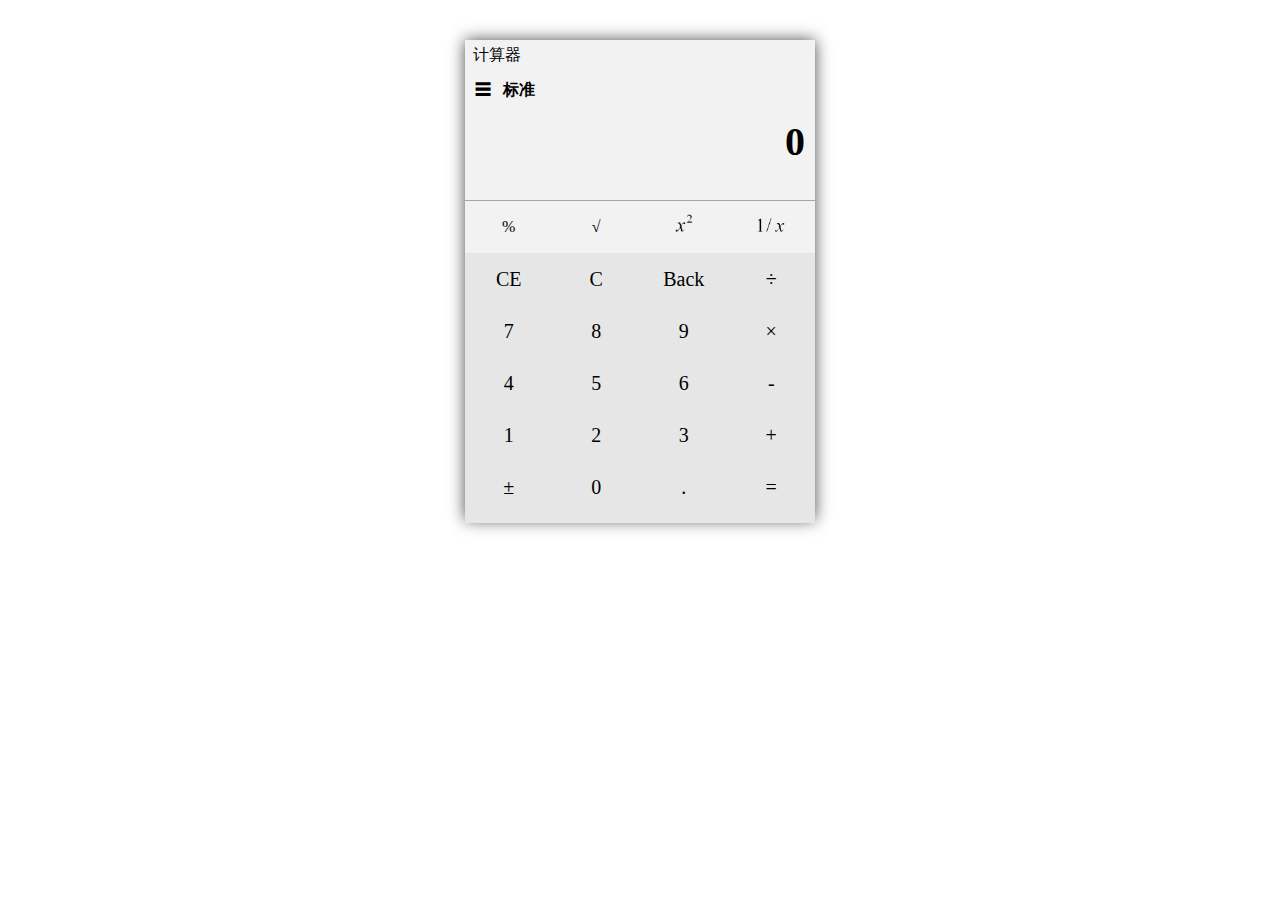
<file: tools/calculator/index.html>
<!DOCTYPE html>
<html>

<head>
    <meta charset="UTF-8">
    <link rel="stylesheet" href="css/cal.css">
    <script src="js/cal.js"></script>
</head>

<body>
    <!--标准型-->
    <div class="standard-main" id="std-main">
        <div class="title">
            &nbsp;&nbsp;计算器
        </div>
        <!--结果显示区域-->
        <div class="result">
            <!--显示类型信息-->
            <div class="type" id="std-show-bar">
                ☰&nbsp;&nbsp;&nbsp;标准
            </div>
            <!--上一步的结果-->
            <div class="pre" id="std-pre-step">
                &nbsp;
            </div>
            <!--第二个/运算结果-->
            <div class="second" id="std-show-input">0</div>
        </div>
        <ul id="std-top-symbol">
            <li value="17">%</li>
            <li value="18">√</li>
            <li value="19"><img src="images/x_2.png" style="height: 18px;" /></li>
            <li value="20"><img src="images/1_x.png" /></li>
        </ul>
        <!--数字和符号-->
        <ul id="std-num-symbol">
            <li value="37">CE</li>
            <li value="38">C</li>
            <li value="39">Back</li>
            <li value="16">÷</li>
            <li class="number" value="7">7</li>
            <li class="number" value="8">8</li>
            <li class="number" value="9">9</li>
            <li value="15">×</li>
            <li class="number" value="4">4</li>
            <li class="number" value="5">5</li>
            <li class="number" value="6">6</li>
            <li value="14">-</li>
            <li class="number" value="1">1</li>
            <li class="number" value="2">2</li>
            <li class="number" value="3">3</li>
            <li value="13">+</li>
            <li value="11">±</li>
            <li class="number" value="0">0</li>
            <li value="10">.</li>
            <li value="12">=</li>
        </ul>
        <!--侧边栏，选择计算器类型-->
        <ul class="type-bar" id="std-type-bar">
            <li class="active">标准</li>
            <li value="2">科学</li>
            <li value="3">程序员</li>
        </ul>
    </div>
    <!--科学型-->
    <div class="science-main" id="sci-main">
        <div class="title">
            &nbsp;&nbsp;计算器
        </div>
        <!--结果显示区域-->
        <div class="sci-result">
            <!--显示类型信息-->
            <div class="type" id="sci-show-bar">
                ☰&nbsp;&nbsp;&nbsp;科学
            </div>
            <!--上一步的结果-->
            <div class="pre" id="sci-pre-step">
                &nbsp;
            </div>
            <!--第二个/运算结果-->
            <div class="second" id="sci-show-input">0</div>
        </div>
        <!--上面的3行运算符-->
        <ul id="sci-top-symbol">
            <li value="21">(</li>
            <li value="22">)</li>
            <li value="23"><img src="images/x_y_sqrt.png" style="height: 18px;width: 22px;" /></li>
            <li value="24">n!</li>
            <li value="25">Exp</li>
            <li value="19"><img src="images/x_2.png" style="height: 18px;" /></li>
            <li value="26"><img src="images/x_y.png" style="height: 18px;" /></li>
            <li value="27">sin</li>
            <li value="28">cos</li>
            <li value="29">tan</li>
            <li value="30"><img src="images/10_x.png" /></li>
            <li value="31">log</li>
            <li value="32">sinh</li>
            <li value="33">cosh</li>
            <li value="34">tanh</li>
        </ul>
        <!--数字和符号-->
        <ul id="sci-num-symbol">
            <li value="35">π</li>
            <li value="37">CE</li>
            <li value="38">C</li>
            <li value="39">Back</li>
            <li value="16">÷</li>
            <li value="18">√</li>
            <li value="7" class="number">7</li>
            <li value="8" class="number">8</li>
            <li value="9" class="number">9</li>
            <li value="15">×</li>
            <li value="17">%</li>
            <li value="4" class="number">4</li>
            <li value="5" class="number">5</li>
            <li value="6" class="number">6</li>
            <li value="14">-</li>
            <li value="20"><img src="images/1_x.png" /></li>
            <li value="1" class="number">1</li>
            <li value="2" class="number">2</li>
            <li value="3" class="number">3</li>
            <li value="13">+</li>
            <li value="36">↑</li>
            <li value="11">±</li>
            <li value="0" class="number">0</li>
            <li value="10">.</li>
            <li value="12">=</li>
        </ul>
        <!--侧边栏，选择计算器类型-->
        <ul class="type-bar" id="sci-type-bar">
            <li value="1">标准</li>
            <li class="active">科学</li>
            <li value="3">程序员</li>
        </ul>
    </div>
    <!--程序员型-->
    <div class="programmer-main" id="pro-main">
        <div class="title">
            &nbsp;&nbsp;计算器
        </div>
        <!--结果显示区域-->
        <div class="pro-result">
            <!--显示类型信息-->
            <div class="type" id="pro-show-bar">
                ☰&nbsp;&nbsp;&nbsp;程序员
            </div>
            <!--上一步的结果-->
            <div class="pre" id="pro-pre-step">
                &nbsp;
            </div>
            <!--第二个/运算结果-->
            <div class="second" id="pro-show-input">0</div>
            <!--显示16、10、8、2进制的值-->
            <div id="pro-scales">
                <div scale="16">HEX&nbsp;&nbsp;&nbsp;<span>0</span></div>
                <div scale="10" class="scale-active">DEC&nbsp;&nbsp;&nbsp;<span>0</span></div>
                <div scale="8">OCT&nbsp;&nbsp;&nbsp;<span>0</span></div>
                <div scale="2">BIN&nbsp;&nbsp;&nbsp;&nbsp;<span>0</span></div>
            </div>
        </div>
        <!--上面的一行十六进制数字，因为默认是10进制，所以这些按钮默认禁用-->
        <ul id="pro-top-symbol">
            <li class="disable-btn" value="40">A</li>
            <li class="disable-btn" value="41">B</li>
            <li class="disable-btn" value="42">C</li>
            <li class="disable-btn" value="43">D</li>
            <li class="disable-btn" value="44">E</li>
            <li class="disable-btn" value="45">F</li>
        </ul>
        <!--数字和符号-->
        <ul id="pro-num-symbol">
            <li value="36">↑</li>
            <li value="37">CE</li>
            <li value="38">C</li>
            <li value="39">Back</li>
            <li value="16">÷</li>
            <li value="46">And</li>
            <li value="7" class="number" bin-disable="1">7</li>
            <li value="8" class="number" oct-disable="1" bin-disable="1">8</li>
            <li value="9" class="number" oct-disable="1" bin-disable="1">9</li>
            <li value="15">×</li>
            <li value="47">Or</li>
            <li value="4" class="number" bin-disable="1">4</li>
            <li value="5" class="number" bin-disable="1">5</li>
            <li value="6" class="number" bin-disable="1">6</li>
            <li value="14">-</li>
            <li value="48">Not</li>
            <li value="1" class="number">1</li>
            <li value="2" class="number" bin-disable="1">2</li>
            <li value="3" class="number" bin-disable="1">3</li>
            <li value="13">+</li>
            <li value="21">(</li>
            <li value="22">)</li>
            <li value="0" class="number">0</li>
            <li value="10" class="disable-btn" id="pro-point">.</li>
            <li value="12">=</li>
        </ul>
        <!--侧边栏，选择计算器类型-->
        <ul class="type-bar" id="pro-type-bar">
            <li value="1">标准</li>
            <li value="2">科学</li>
            <li class="active">程序员</li>
        </ul>
    </div>
</body>

</html>
</file>
<file: tools/calculator/css/cal.css>
/*各界面共用部分开始*/
* {
    font-family: "微软雅黑";
}

.standard-main,
.science-main,
.programmer-main {
    background-color: #F2F2F2;
    margin: 40px auto 0px;
    box-shadow: 0px 0px 15px #4D4D4D;
}

ul {
    list-style: none;
    margin: 0px;
    padding: 0px;
}

li {
    float: left;
    text-align: center;
    cursor: pointer;
}

li img {
    height: 14px;
}

.title {
    height: 30px;
    line-height: 30px;
}

.result {
    height: 120px;
    text-align: right;
}

.second {
    font-size: 40px;
    font-weight: bold;
    padding-right: 10px;
}

.pre {
    color: #A7A7A7;
    padding-right: 10px;
}

/*计算器类型*/
.type {
    height: 20px;
    text-align: left;
    margin-left: 10px;
    font-weight: bold;
    margin-top: 10px;
    cursor: pointer;
}

/*类型选择侧边栏*/
.type-bar {
    display: none;
    height: 90px;
    width: 100px;
    position: absolute;
    top: 110px;
    background-color: #E6E6E6;
}

.type-bar li {
    float: left;
    width: 100px;
    text-align: center;
    line-height: 30px;
}

.active {
    background-color: #CFCFCF;
}

/*数字加粗*/
.number {
    font-weight: bold;
}

/*共用部分结束*/

/*计算器标准版界面开始*/
.standard-main {
    width: 350px;
    height: 480px;
}

#std-top-symbol {
    border-top: 1px #A7A7A7 solid;
    height: 52px;
}

#std-num-symbol {
    background-color: #E6E6E6;
    height: 270px;
    font-size: 20px;
}

#std-top-symbol li,
#std-num-symbol li {
    line-height: 52px;
    width: 87.5px;
}

/*标准界面结束*/

/*科学型界面开始*/
.science-main {
    display: none;
    width: 350px;
}

.sci-result {
    height: 120px;
    text-align: right;
}

#sci-top-symbol {
    border-top: 1px #A7A7A7 solid;
    height: 135px;
}

#sci-top-symbol li,
#sci-num-symbol li {
    line-height: 45px;
    width: 70px;
}

#sci-num-symbol {
    height: 235px;
    background-color: #E6E6E6;
}

/*科学型界面结束*/

/*程序员型界面开始*/
.programmer-main {
    display: none;
    width: 350px;
}

.pro-result {
    height: 220px;
    text-align: right;
}

#pro-top-symbol {
    border-top: 1px #A7A7A7 solid;
    height: 45px;
}

#pro-top-symbol li {
    line-height: 45px;
    width: 58px;
}

#pro-num-symbol li {
    line-height: 45px;
    width: 70px;
}

#pro-num-symbol {
    height: 235px;
    background-color: #E6E6E6;
}

/*四个进制*/
#pro-scales {
    margin-left: 20px;
}

#pro-scales div {
    text-align: left;
    margin-top: 5px;
    cursor: pointer;
}

/*当前使用的进制*/
.scale-active {
    color: cornflowerblue;
}

/*按键不可用*/
.disable-btn {
    color: #CACACA;
}

/*程序员型界面结束*/
</file>
